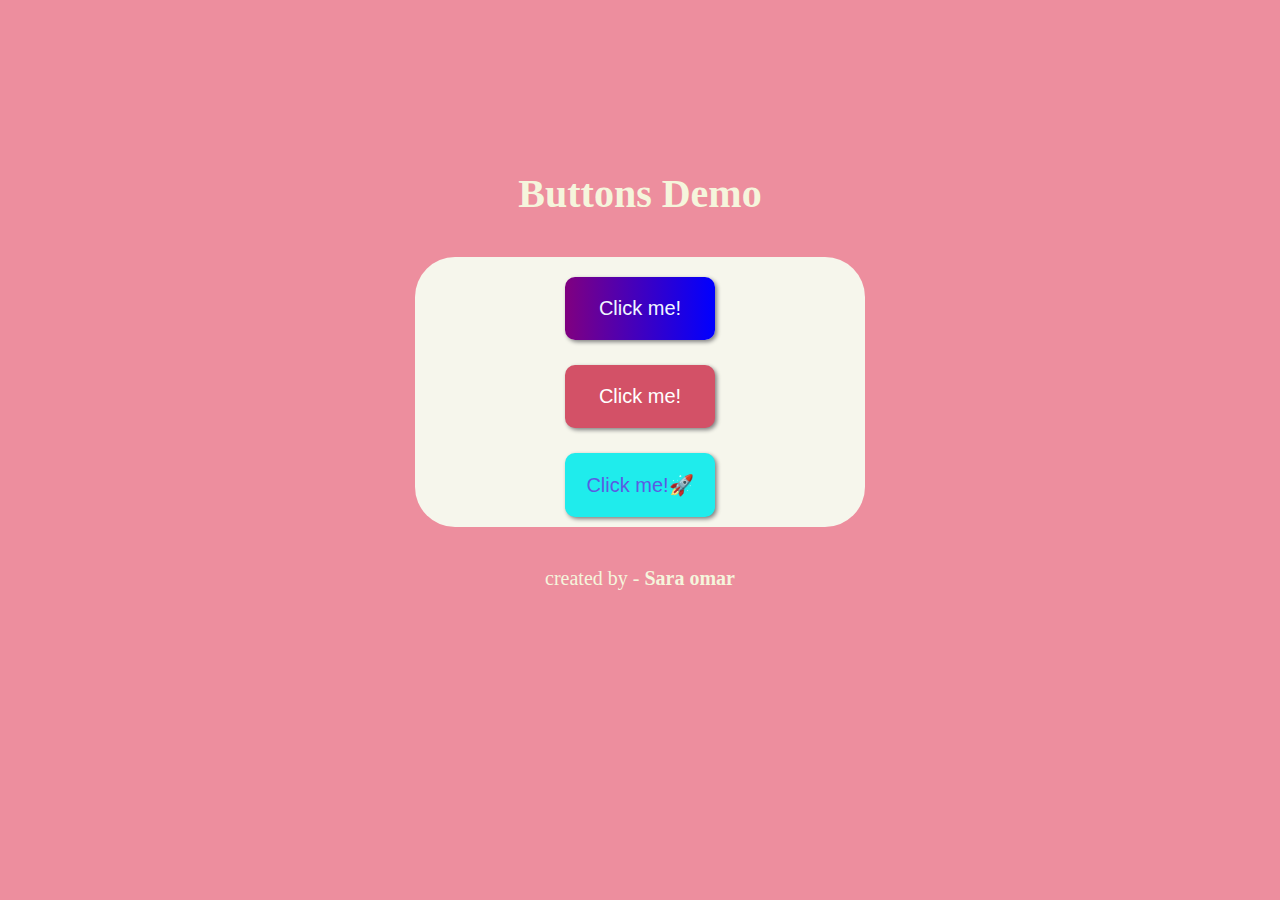
<file: index.html>
<!DOCTYPE html>
<html lang="en">
<head>
    <meta charset="UTF-8">
    <meta name="viewport" content="width=device-width, initial-scale=1.0">
    <title>Button demo</title>
    <link rel="stylesheet" href="buttonsDemo.css">
</head>
<body>
    <div class="all">
    <h2>Buttons Demo</h2>
    <div class="container">
        <button class="b1">Click me!</button>
        <button class="b2">Click me!</button>
        <button class="b3">Click me!🚀</button>
    </div>
    <p>created by - <b>Sara omar</b></p>
</div>
</body>
</html>
</file>
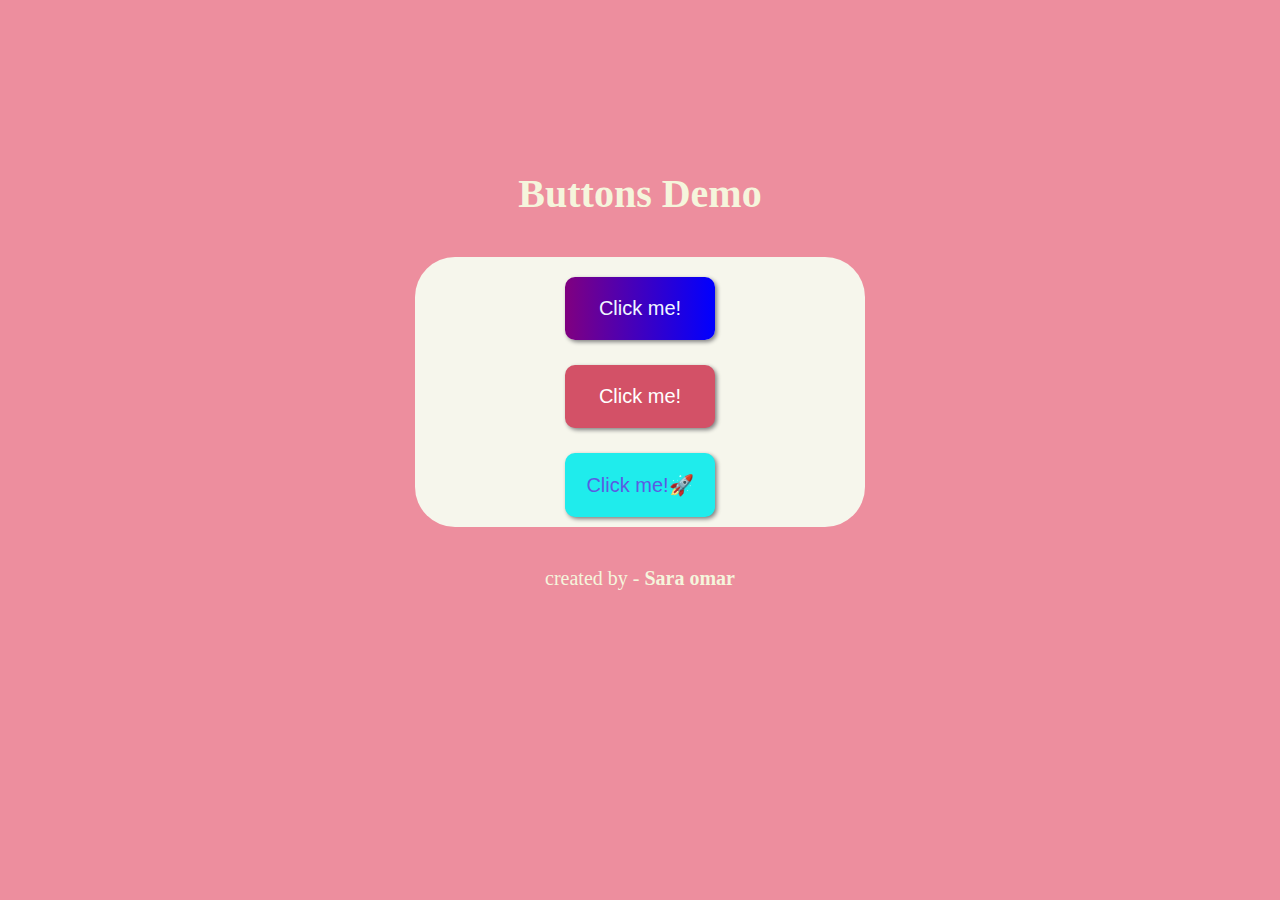
<file: buttonsDemo.html>
<!DOCTYPE html>
<html lang="en">
<head>
    <meta charset="UTF-8">
    <meta name="viewport" content="width=device-width, initial-scale=1.0">
    <title>Button demo</title>
    <link rel="stylesheet" href="buttonsDemo.css">
</head>
<body>
    <div class="all">
    <h2>Buttons Demo</h2>
    <div class="container">
        <button class="b1">Click me!</button>
        <button class="b2">Click me!</button>
        <button class="b3">Click me!🚀</button>
    </div>
    <p>created by - <b>Sara omar</b></p>
</div>
</body>
</html>
</file>
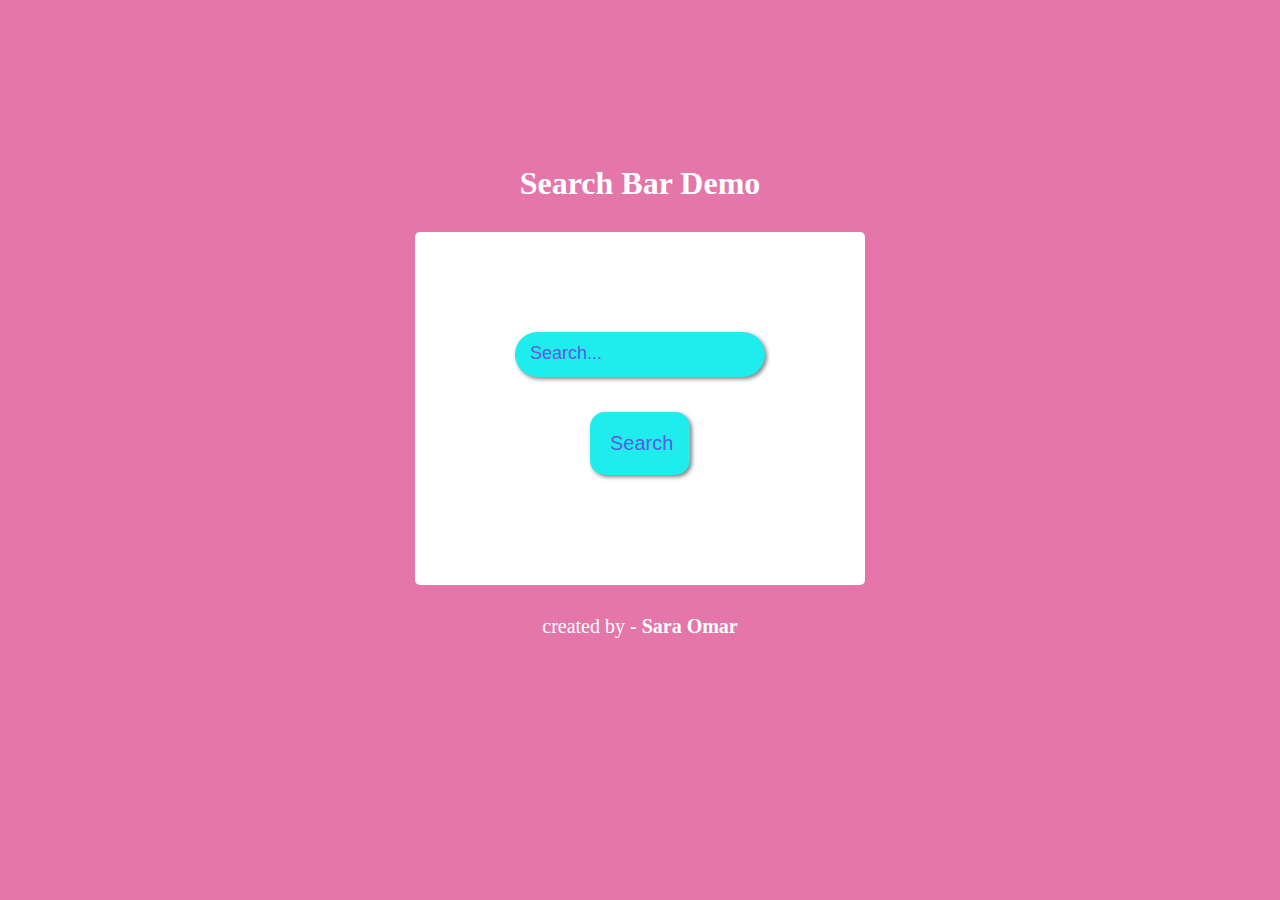
<file: searchBar.html>
<!DOCTYPE html>
<html lang="en">
<head>
    <meta charset="UTF-8">
    <meta name="viewport" content="width=device-width, initial-scale=1.0">
    <title>search bar</title>
    <link rel="stylesheet" href="searchBar.css">
</head>
<body>
    <div class="container">
        <h1>Search Bar Demo</h1>
    <div class="main">
        <form action="/search" method="get">
            <input type="search" placeholder="Search..." id="searchInput"/>
            <button>Search</button>
        </form>
    </div>
    <p>created by - <b>Sara Omar</b></p>
</div>
</body>
</html>
</file>
<file: buttonsDemo.css>
body{
    background-color: rgb(237, 142, 158);
}
.all{
    display: flex;
    flex-direction: column;
    align-items: flex-start;
    place-items: center;
    margin-top: 150px;
  
}
.container{
    background-color: rgb(246, 246, 236);
    display: grid;
    width: 450px; /* or any desired width */
    margin: 250px auto;
    border-radius: 40px;
}
p{
    text-align: center;
    color: beige;
    font-size: 20px;
}
h2{
    font-size: 40px;
    text-align: center;
    color: beige;
}
.b1 ,.b2,.b3{
    width: 150px;
    padding: 20px;
    border: none;
    border-radius: 10px;
    margin: auto;
    display: block;
    margin-top: 20px;
    margin-bottom: 5px;
    font-size: 20px;
    box-shadow: 2px 2px 4px 0px gray;
}
.b1{
    background: linear-gradient(to right, purple, blue);
    color: aliceblue;
}
.b1:hover{
    cursor: pointer;
    transform: translateY(-5px);
    transition: all .6s ease-in-out;
    background: linear-gradient(to right, blue, purple);
    color: beige;
}
.b2{
    background-color: rgb(211, 81, 103);
    color: white;
    transition: transform 0.3s ease;
}
.b2:hover{
    cursor: pointer;
    color: rgb(211, 81, 103);
    background-color: white;
    transform: rotate(360deg);
   
}
.b3{
    background-color: rgb(31, 236, 236);
    color: rgb(91, 91, 226);
    transition: background-color 0.6s ease;
    margin-bottom: 10px;
}
.b3:hover{
    cursor: pointer;
    background-color: aliceblue;
    transform: scale(1.1);
}
 h2, .container , p{
    margin: 20px;
 }
</file>
<file: searchBar.css>
body{
    background-color: rgb(228, 118, 169);
}
.container {
    display: flex;
    flex-direction: column;
    align-items: flex-start;
    place-items: center;
    margin-top: 150px; 
}
.main{
        background-color: white;
        display: grid;
        width: 250px; /* or any desired width */
        margin: 250px auto;
        border-radius: 5px;
        padding: 100px;
}
form{
    text-align: center;
}
#searchInput{
    background-color: rgb(31, 236, 236);
    border: none;
    width: 250px;
    padding: 15px;
    border-radius: 40px;
    transition: all 0.5s ease-in-out;
    margin-bottom: 15px;
    box-shadow: 2px 2px 4px 0px gray;
}
#searchInput::placeholder{
    color: rgb(91, 91, 226);
    font-size: large;
    text-align: left;
}
#searchInput:hover{
    background-color: aliceblue;
    cursor: pointer;
}
button{
    width: 100px;
    padding: 20px;
    border: none;
    margin: auto;
    display: block;
    margin-top: 20px;
    margin-bottom: 5px;
    font-size: 20px;
    box-shadow: 2px 2px 4px 0px gray;
    background-color: rgb(31, 236, 236);
    color: rgb(91, 91, 226);
    transition: background-color 0.6s ease;
    margin-bottom: 10px;
    border-radius: 15px;
}
button:hover{
    cursor: pointer;
    background-color: aliceblue;
    transform: scale(1.1);
}
p{
    text-align: center;
    color: white;
    font-size: 20px;
}
p,.main,h1{
    margin: 15px;
}
h1{
 color: white;
}
</file>
